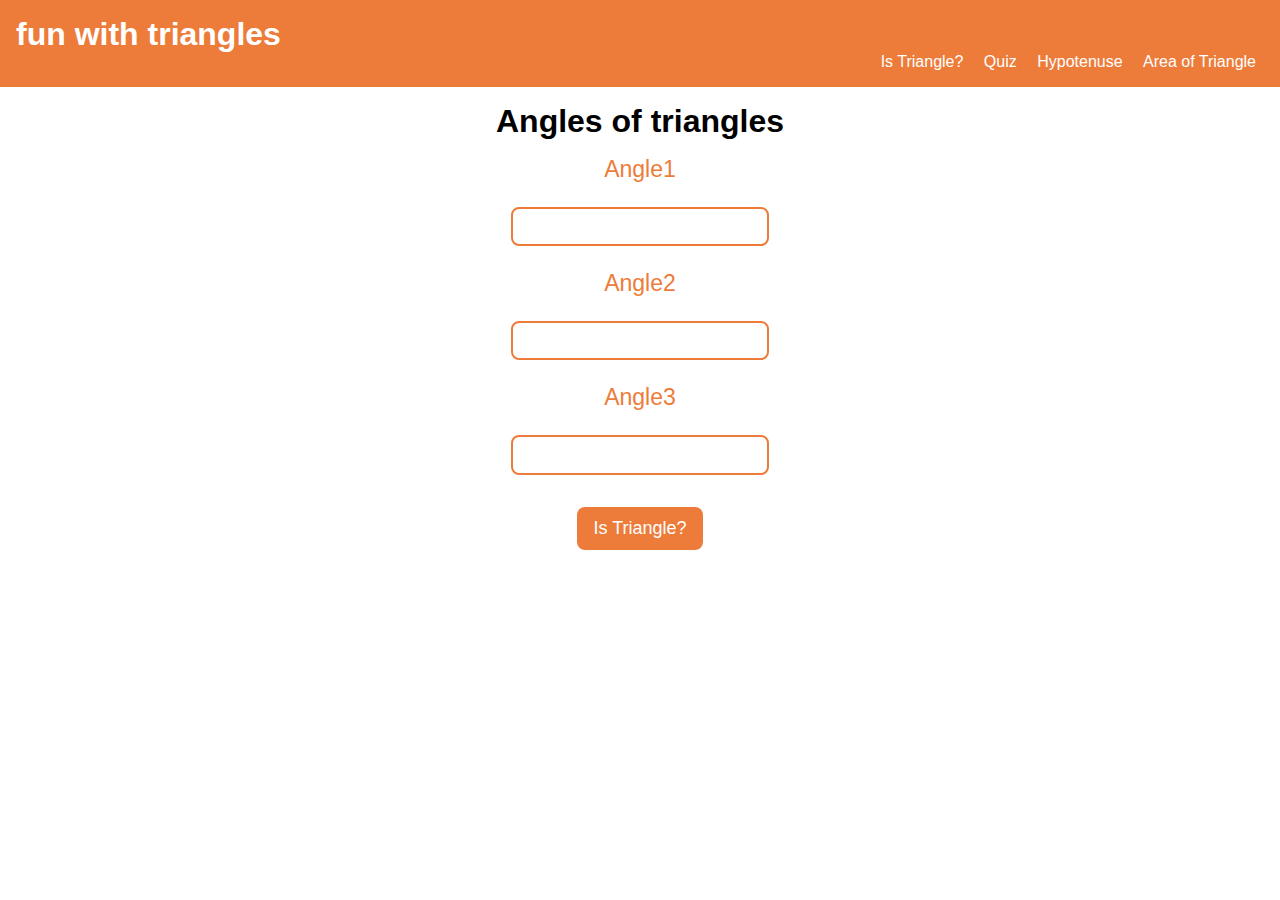
<file: pages/angles.html>
<!DOCTYPE html>
<html lang="en">
  <head>
    <meta charset="UTF-8" />
    <meta http-equiv="X-UA-Compatible" content="IE=edge" />
    <meta name="viewport" content="width=device-width, initial-scale=1.0" />
    <title>Angles of Triangles</title>
    
    <link rel="stylesheet" href="../style.css" />
  </head>
  <body>
    <header>
      <h1>fun with triangles</h1>
      <nav>
        <a href="/">Is Triangle?</a>
        <a href="../index.html">Quiz</a>
        <a href="../pages/calculate-hypo.html">Hypotenuse</a>
        <a href="../pages/calculate-area.html">Area of Triangle</a>
      </nav>
    </header>
    <main class="angles-triangles-main">
      <h1>Angles of triangles</h1>
      <label class="input-label" for="Angle1">
        <p>Angle1</p>
      </label>
      <input type="number" class="input-text angle-input" min="1"/>
      <label class="input-label" for="Angle2">
        <p>Angle2</p>
      </label>
      <input type="number" class="input-text angle-input" min="1" />
      <label class="input-label" for="Angle3">
        <p>Angle3</p>
      </label>
      <input type="number" class="input-text angle-input" min="1"/>
      <button class="btn-check" id="is-triangle-btn">Is Triangle?</button>
      <h2 class="output"></h2>
      <p id="output" class="output"></p>
    </main>
    
    <script src="../scripts/angles.js"></script>
  </body>
</html>
</file>
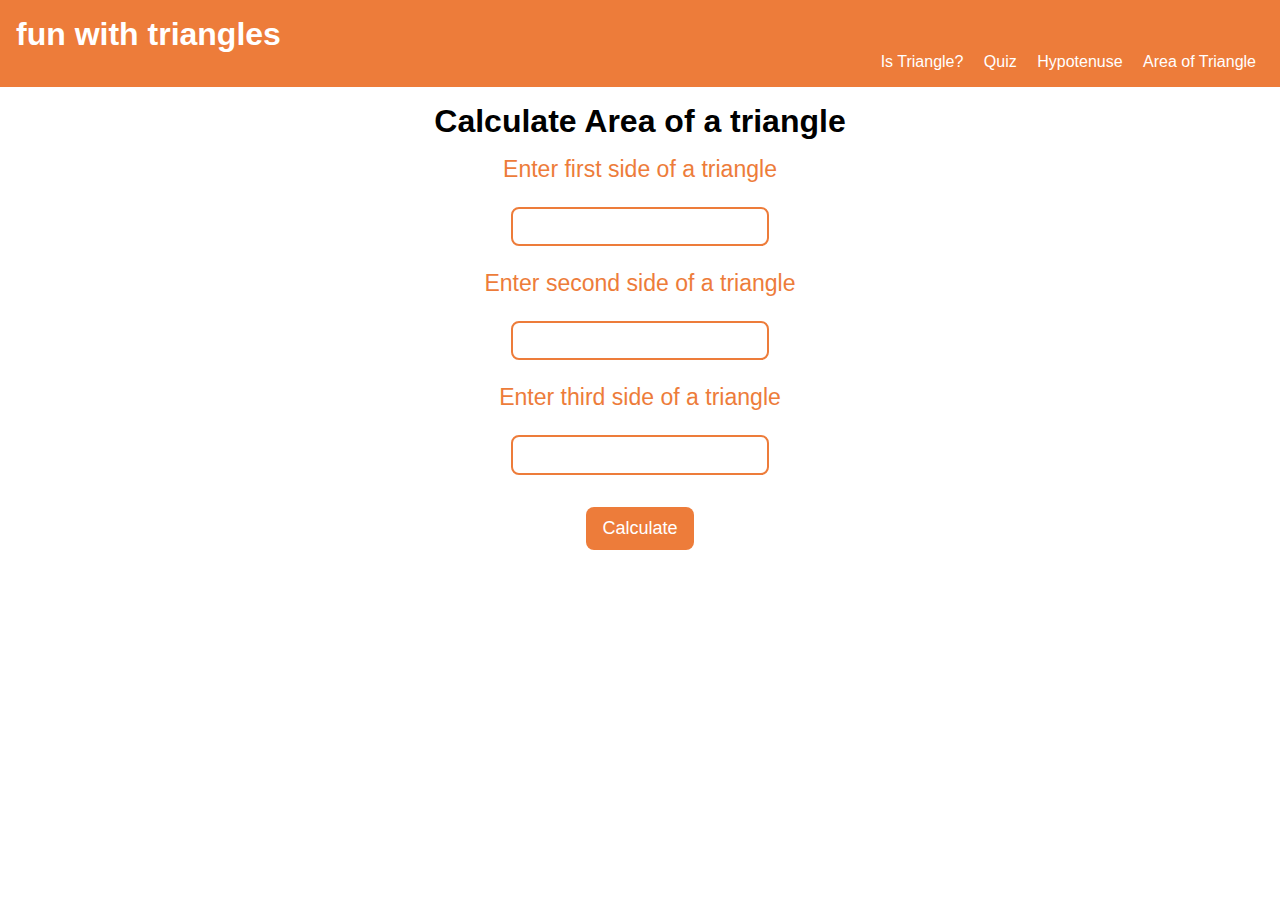
<file: pages/calculate-area.html>
<!DOCTYPE html>
<html lang="en">
  <head>
    <meta charset="UTF-8" />
    <meta http-equiv="X-UA-Compatible" content="IE=edge" />
    <meta name="viewport" content="width=device-width, initial-scale=1.0" />
    <title>Calculate area of a triangle</title>
   
    <link rel="stylesheet" href="../style.css" />
  </head>
  <body>
    <header>
      <h1>fun with triangles</h1>
      <nav>
        <a href="../pages/angles.html">Is Triangle?</a>
        <a href="../index.html">Quiz</a>
        <a href="../pages/calculate-hypo.html">Hypotenuse</a>
        <a href="/">Area of Triangle</a>
      </nav>
    </header>
    <main class="calculate-area-main">
      <h1>Calculate Area of a triangle</h1>
      <form id="calculate-area">
        <label class="input-label" for="first-side">
          <p>Enter first side of a triangle</p>
          <input class="input-text" required type="number" id="first-side" min="1"/>
        </label>
        <label class="input-label" for="second-side">
          <p>Enter second side of a triangle</p>
          <input class="input-text" required type="number" id="second-side" min="1"/>
        </label>
        <label class="input-label" for="third-side">
          <p>Enter third side of a triangle</p>
          <input class="input-text" required type="number" id="third-side"min="1" />
        </label>
        <button class="btn-check" type="submit">Calculate</button>
      </form>
      <p class="output calculate-area-output" id="output"></p>
    </main>
    
    <script src="../scripts/calculate-area.js"></script>
  </body>
</html>
</file>
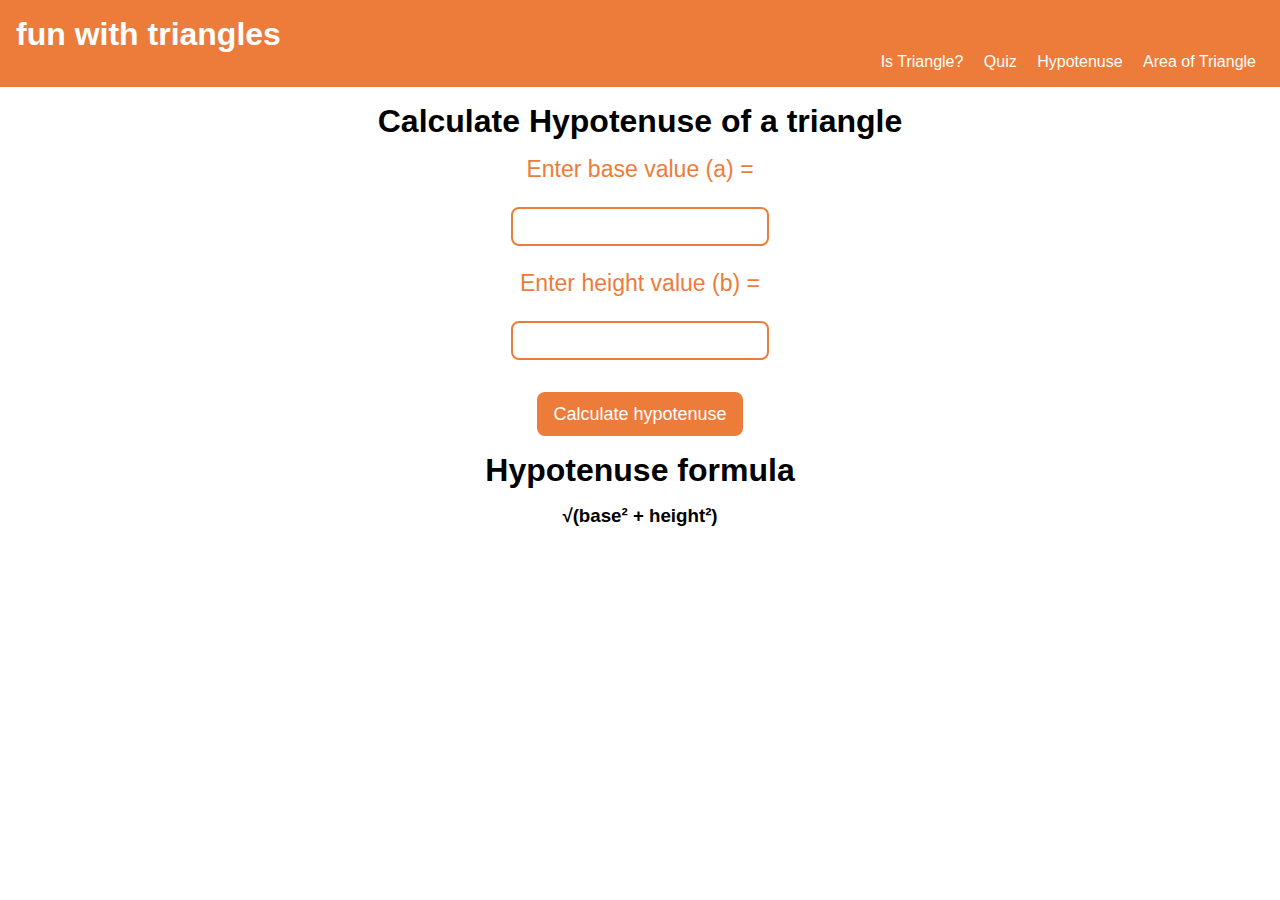
<file: pages/calculate-hypo.html>
<!DOCTYPE html>
<html lang="en">
  <head>
    <meta charset="UTF-8" />
    <meta http-equiv="X-UA-Compatible" content="IE=edge" />
    <meta name="viewport" content="width=device-width, initial-scale=1.0" />
    <title>Calculate Hypotenuse</title>
    
    <link rel="stylesheet" href="../style.css" />
  </head>
  <body>
    <header>
      <h1>fun with triangles</h1>
      <nav>
        <a href="../pages/angles.html">Is Triangle?</a>
        <a href="../index.html">Quiz</a>
        <a href="/">Hypotenuse</a>
        <a href="../pages/calculate-area.html">Area of Triangle</a>
      </nav>
    </header>
    <main class="calculate-hypo-main">
      <h1>Calculate Hypotenuse of a triangle</h1>
      <label class="input-label" for="a"
        ><p>Enter base value (a) =</p>
        <input type="number" class="input-text side-input"  min="1" />
      </label>
      <label class="input-label" for="b">
        <p>Enter height value (b) =</p>
        <input type="number" class="input-text side-input"  min="1" />
      </label>
      <button class="btn-check" id="calculate-hypotenuse-btn">
        Calculate hypotenuse
      </button>
      <h1>Hypotenuse formula</h1>
      <h3>√(base² + height²)</h3>
      <h2 class="output"></h2>
    </main>
  
    <script src="../scripts/calculate-hypo.js"></script>
  </body>
</html>
</file>
<file: style.css>
* {
  padding: 0;
  margin: 0;
  box-sizing: border-box;
}

:root {
  --primary-color: #ed7c3a;
}

body {
  font-family: "Work Sans", sans-serif;
  text-align: center;
}

a {
  text-decoration: none;
}

li {
  list-style: none;
}

/* Header */

header {
  padding: 1rem;
  background-color: var(--primary-color);
  color: #fff;
}

header h1 {
 
  text-align: initial;
}

nav {
  text-align: right;
 
}

nav > a {
  padding: 0 0.5rem;
  color: #fff;
}





main h1 {
  margin: 1rem;
}



.input-label {
  font-size: larger;
  color: var(--primary-color);
  width: 256px;
}

.input-label p {
  font-size: larger;
  margin: 0.5rem;
}

.input-text {
  font-size: 14px;
  outline: #fff;
  padding: 0.6rem 1rem;
  margin: 1rem;
  border: 2px solid var(--primary-color);
  border-radius: 0.5rem;
  width: 100%;
  max-width: 258px;
}

.btn-check {
  background: var(--primary-color);
  border: none;
  color: #fff;
  padding: 0.7rem 1rem;
  border-radius: 0.5rem;
  font-size: large;
  cursor: pointer;
  outline: #fff;
  margin: 1rem auto;
  display: block;
}

.output {
  font-size: x-large;
  margin: 1rem;
}
.question-container{
    margin: 3rem;
}
p{
    margin: 1.5rem;
}
</file>
